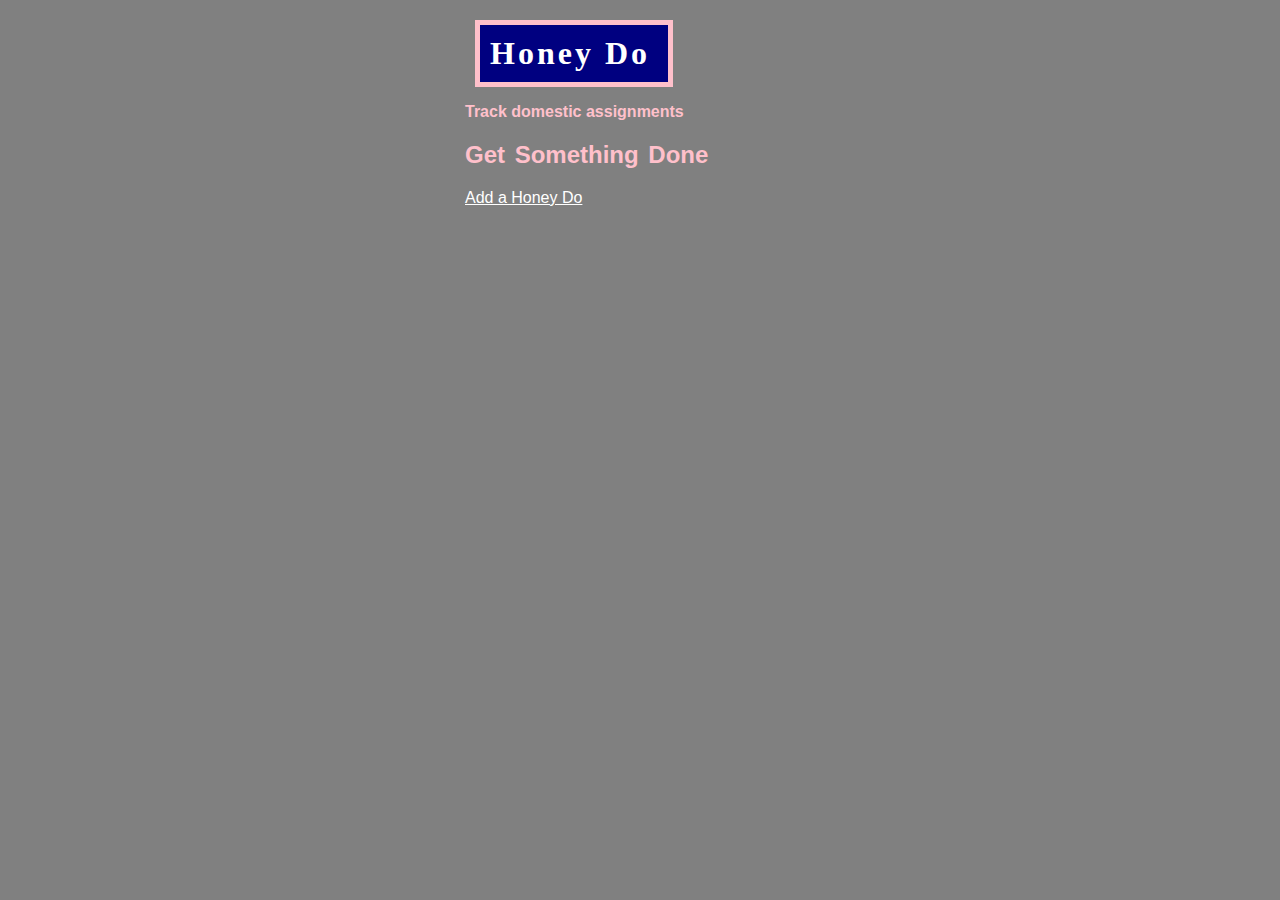
<file: index.html>
<!doctype html>
<!--VFW Week 2: Web App Part 2-->
<!--Mark A. Blaine - VFW 1207-->
<html>
	<head>
	
		<!--Meta-->
		<meta charset="utf-8" />
		<meta name="keywords" content="list, to do, errands" />
		<meta name="description" content="Landing page for Honey Do web app" />
		<meta name="robots" content="index, follow" />
		<meta name="viewport" content="width=device-width" />
		<link rel="stylesheet" href="css/styles.css"
		
		<!--Page Title-->
		<title>Honey Do</title>
		
	</head>
	<body>
	
		<header>
			<h1>Honey Do</h1>
		</header>
		<p>Track domestic assignments</p>
		<h2>Get something done</h2>
		<a href = "additem.html">Add a Honey Do</a>
		
	</body>
</html>
</file>
<file: css/styles.css>
/*
CSS for VFW 1207
Mark A. Blaine
12 July 2012
*/

body {	
	font-family: Arial, Helvetica, sans-serif;
	color: navy;
	width: 350px;
	margin: auto;
	padding: 10px;
	background: grey;
}

header {
	font-family: "Times New Roman", Times, serif;
}

h1 {
	letter-spacing: 3px;
	padding: 10px;
	color: white;
	margin: 10px;
	border: 5px solid pink;
	background: navy;
	width: 48%;
}

h2 {
	color: pink;
	font-weight: bold;
	word-spacing: 3px;
	text-transform: capitalize;
}

p {
	color: pink;
	font-weight: bold;
}

legend {
	color: white;
}

form {
	background: grey;
}

div#textFields {
	padding: 5px;
	background: lightgrey;
}

div#radios {
	background: pink;
	line-height: 150%;
	padding: 5px;
	color: navy;
	text-indent: 20px;
}

div#instructions {
	color: white;
}

div#items {
	color: pink;
}

a {
	margin-right: 15px;
	color: white;
}

a:hover {
	color: pink;
}
</file>
